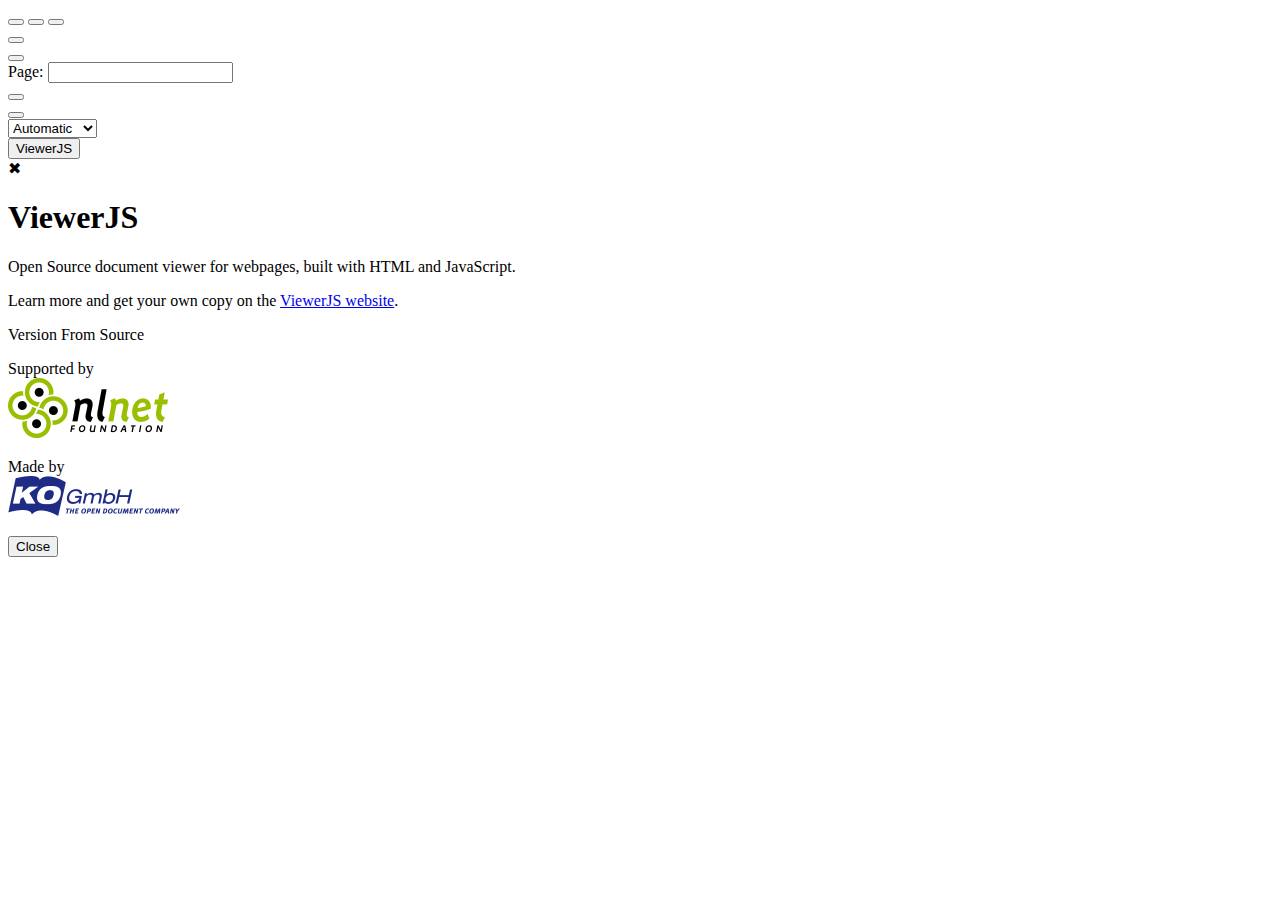
<file: index.html>
<!DOCTYPE html>
<html dir="ltr" lang="en-US">
<head>
    <meta http-equiv="Content-Type" content="text/html; charset=utf-8"/>

    <!--
    @VIEWERJSLICENSE_START@

      Copyright (C) 2012-2015 KO GmbH <copyright@kogmbh.com>

      @licstart
      This file is part of ViewerJS.

      ViewerJS is free software: you can redistribute it and/or modify it
      under the terms of the GNU Affero General Public License (GNU AGPL)
      as published by the Free Software Foundation, either version 3 of
      the License, or (at your option) any later version.

      ViewerJS is distributed in the hope that it will be useful, but
      WITHOUT ANY WARRANTY; without even the implied warranty of
      MERCHANTABILITY or FITNESS FOR A PARTICULAR PURPOSE.  See the
      GNU Affero General Public License for more details.

      You should have received a copy of the GNU Affero General Public License
      along with ViewerJS.  If not, see <http://www.gnu.org/licenses/>.
      @licend

      @source: http://viewerjs.org/
      @source: http://github.com/kogmbh/ViewerJS
    -->

    <!--
      This file is a derivative from a part of Mozilla's PDF.js project. The
      original license header follows.
    -->

    <!--
    Copyright 2012 Mozilla Foundation

    Licensed under the Apache License, Version 2.0 (the "License");
    you may not use this file except in compliance with the License.
    You may obtain a copy of the License at

    http://www.apache.org/licenses/LICENSE-2.0

    Unless required by applicable law or agreed to in writing, software
    distributed under the License is distributed on an "AS IS" BASIS,
    WITHOUT WARRANTIES OR CONDITIONS OF ANY KIND, either express or implied.
    See the License for the specific language governing permissions and
    limitations under the License.

    @VIEWERJSLICENSE_END@
    -->

    <title>ViewerJS</title>
    <!-- If you want to use custom CSS (@font-face rules, for example) you should uncomment
         the following reference and use a local.css file for that. See the example.local.css
         file for a sample.
    <link rel="stylesheet" type="text/css" href="local.css" media="screen"/>
    -->
    <meta name="viewport"
          content="width=device-width, initial-scale=1.0, user-scalable=no, minimum-scale=1.0, maximum-scale=1.0"/>
    <script type="text/javascript">
        function loadPlugin(pluginName, callback) {
            "use strict";
            var script, style;

            // Load script
            script = document.createElement('script');
            script.async = false;
            script.onload = callback;
            script.src = pluginName + '.js';
            script.type = 'text/javascript';
            document.head.appendChild(script);
        }


        // Check for the various File API support.
        if (window.File && window.FileReader && window.FileList && window.Blob) {
            //do your stuff!
        } else {
            alert('The File APIs are not fully supported by your browser.');
        }


    </script>
    <script src="viewer.js" type="text/javascript" charset="utf-8"></script>
    <script src="PluginLoader.js" type="text/javascript" charset="utf-8"></script>

</head>

<body>
<div id="viewer">
    <div id="titlebar">
        <div id="documentName"></div>
        <div id="titlebarRight">
            <button id="presentation" class="toolbarButton presentation" title="Presentation"></button>
            <button id="fullscreen" class="toolbarButton fullscreen" title="Fullscreen"></button>
            <button id="download" class="toolbarButton download" title="Download"></button>
        </div>
    </div>
    <div id="toolbarContainer">
        <div id="toolbar">
            <div id="toolbarLeft">
                <div id="navButtons" class="splitToolbarButton">
                    <button id="previous" class="toolbarButton pageUp" title="Previous Page"></button>
                    <div class="splitToolbarButtonSeparator"></div>
                    <button id="next" class="toolbarButton pageDown" title="Next Page"></button>
                </div>
                <label id="pageNumberLabel" class="toolbarLabel" for="pageNumber">Page:</label>
                <input type="number" id="pageNumber" class="toolbarField pageNumber"/>
                <span id="numPages" class="toolbarLabel"></span>
            </div>
            <div id="toolbarMiddleContainer" class="outerCenter">
                <div id="toolbarMiddle" class="innerCenter">
                    <div id='zoomButtons' class="splitToolbarButton">
                        <button id="zoomOut" class="toolbarButton zoomOut" title="Zoom Out"></button>
                        <div class="splitToolbarButtonSeparator"></div>
                        <button id="zoomIn" class="toolbarButton zoomIn" title="Zoom In"></button>
                    </div>
                            <span id="scaleSelectContainer" class="dropdownToolbarButton">
                                <select id="scaleSelect" title="Zoom" oncontextmenu="return false;">
                                    <option id="pageAutoOption" value="auto" selected>Automatic</option>
                                    <option id="pageActualOption" value="page-actual">Actual Size</option>
                                    <option id="pageWidthOption" value="page-width">Full Width</option>
                                    <option id="customScaleOption" value="custom"></option>
                                    <option value="0.5">50%</option>
                                    <option value="0.75">75%</option>
                                    <option value="1">100%</option>
                                    <option value="1.25">125%</option>
                                    <option value="1.5">150%</option>
                                    <option value="2">200%</option>
                                </select>
                            </span>

                    <div id="sliderContainer">
                        <div id="slider"></div>
                    </div>
                </div>
            </div>
            <div id="toolbarRight">
            </div>
        </div>
    </div>
    <div id="canvasContainer">
        <div id="canvas"></div>
    </div>
    <div id="overlayNavigator">
        <div id="previousPage"></div>
        <div id="nextPage"></div>
    </div>
    <div id="overlayCloseButton">
        &#10006;
    </div>
    <div id="dialogOverlay"></div>
    <div id="blanked"></div>
</div>
</body>
</html>
</file>
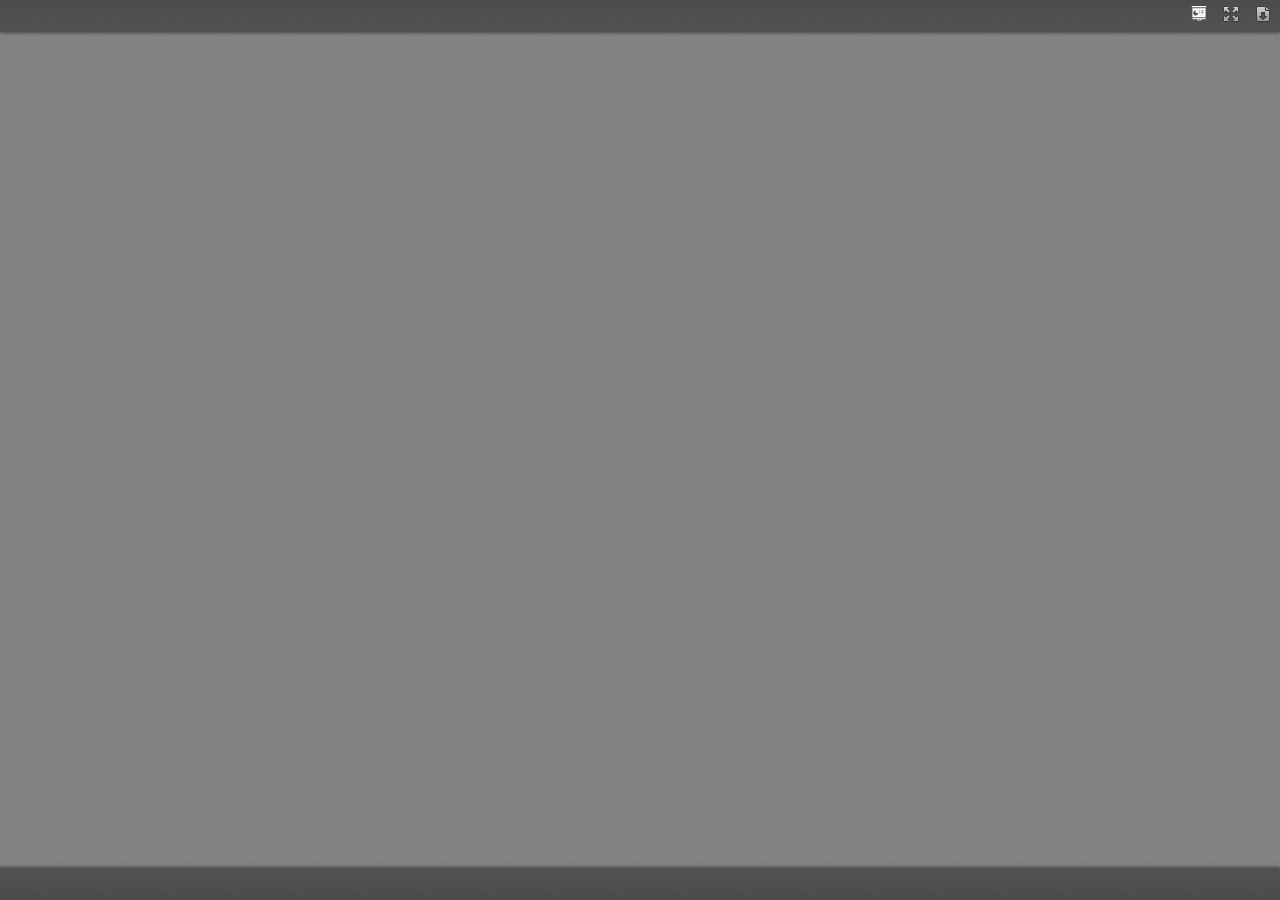
<file: index-strae.html>
<!DOCTYPE html>
<html dir="ltr" lang="en-US">
<head>
    <meta http-equiv="Content-Type" content="text/html; charset=utf-8"/>

    <!--
    @VIEWERJSLICENSE_START@

      Copyright (C) 2012-2015 KO GmbH <copyright@kogmbh.com>

      @licstart
      This file is part of ViewerJS.

      ViewerJS is free software: you can redistribute it and/or modify it
      under the terms of the GNU Affero General Public License (GNU AGPL)
      as published by the Free Software Foundation, either version 3 of
      the License, or (at your option) any later version.

      ViewerJS is distributed in the hope that it will be useful, but
      WITHOUT ANY WARRANTY; without even the implied warranty of
      MERCHANTABILITY or FITNESS FOR A PARTICULAR PURPOSE.  See the
      GNU Affero General Public License for more details.

      You should have received a copy of the GNU Affero General Public License
      along with ViewerJS.  If not, see <http://www.gnu.org/licenses/>.
      @licend

      @source: http://viewerjs.org/
      @source: http://github.com/kogmbh/ViewerJS
    -->

    <!--
      This file is a derivative from a part of Mozilla's PDF.js project. The
      original license header follows.
    -->

    <!--
    Copyright 2012 Mozilla Foundation

    Licensed under the Apache License, Version 2.0 (the "License");
    you may not use this file except in compliance with the License.
    You may obtain a copy of the License at

    http://www.apache.org/licenses/LICENSE-2.0

    Unless required by applicable law or agreed to in writing, software
    distributed under the License is distributed on an "AS IS" BASIS,
    WITHOUT WARRANTIES OR CONDITIONS OF ANY KIND, either express or implied.
    See the License for the specific language governing permissions and
    limitations under the License.

    @VIEWERJSLICENSE_END@
    -->

    <!--
    Created in 07/07/15 22.54
    *
    Copyright 2013 Daniele Pignedoli <daniele.pignedoli@gmail.com>
    *
    @author Daniele Pignedoli <daniele.pignedoli@gmail.com>
    *
    @license <a href="http://www.gnu.org/licenses/gpl.html" target="_new">
    http://www.gnu.org/licenses/gpl.html</a><br /><br />
    This program is free software; you can redistribute it and/or modify<br />
    it under the terms of the GNU General Public License as published by<br />
    the Free Software Foundation; either version 2 of the License, or<br />
    (at your option) any later version<br />
    <br />
    This program is distributed in the hope that it will be useful,<br />
    but WITHOUT ANY WARRANTY; without even the implied warranty of<br />
    MERCHANTABILITY or FITNESS FOR A PARTICULAR PURPOSE.  See the<br />
    GNU General Public License for more details:<br />
    <b>http://www.gnu.org/licenses/gpl.html</b><br />
    <br />
    You should have received a copy of the GNU General Public License<br />
    along with this program; if not, write to the Free Software<br />
    Foundation, Inc., 51 Franklin Street, Fifth Floor, Boston,<br />
    MA 02110-1301, USA<br />
    -->

    <title>ViewerJS</title>
    <!-- If you want to use custom CSS (@font-face rules, for example) you should uncomment
         the following reference and use a local.css file for that. See the example.local.css
         file for a sample.
    <link rel="stylesheet" type="text/css" href="local.css" media="screen"/>
    -->
    <meta name="viewport"
          content="width=device-width, initial-scale=1.0, user-scalable=no, minimum-scale=1.0, maximum-scale=1.0"/>


    <script type="text/javascript">
        function loadPlugin(pluginName, callback) {
            "use strict";
            var script, style;

            // Load script
            script = document.createElement('script');
            script.async = false;
            script.onload = callback;
            script.src = pluginName + '.js';
            script.type = 'text/javascript';
            document.head.appendChild(script);
        }


        function readTextFile(file) {
            var rawFile = new XMLHttpRequest();
            rawFile.overrideMimeType('text/plain');
            rawFile.open("GET", file.file, true);
            rawFile.onreadystatechange = function () {
                if (rawFile.readyState === 4) {
                    file.loaded = true;
                    file.text = rawFile.responseText;
                }
                return null;
            };
            rawFile.send();
        }

        function waitForFile(files, callback) {
            for (i in files) {
                if (false === files[i].loaded) {
                    setTimeout(function () {
                        waitForFile(files, callback);
                    }, 2);
                    return;
                }
            }
            callback();
        }


        var files = [
            {'file': 'viewer-strae.css', 'loaded': false, 'varName': 'viewer_css'},
            {'file': 'viewerTouch-strae.css', 'loaded': false, 'varName': 'viewerTouch_css'},
            {'file': 'PDFViewerPlugin.css', 'loaded': false, 'varName': 'PDFViewerPlugin_css'},
            {'file': 'ODFViewerPlugin.css', 'loaded': false, 'varName': 'ODFViewerPlugin_css'}
        ];

        for (i in files) {
            readTextFile(files[i]);
        }

        waitForFile(files, function () {
            viewer_css = files[0].text;
            viewerTouch_css = files[1].text;
            PDFViewerPlugin_css = files[2].text;
            ODFViewerPlugin_css = files[3].text;

            loadPlugin('PluginLoader', function(){});
            loadPlugin('viewer', function(){});
        });
    </script>
    

</head>

<body>
<div id="viewer">
    <div id="titlebar">
        <div id="documentName"></div>
        <div id="titlebarRight">
            <button id="presentation" class="toolbarButton presentation" title="Presentation"></button>
            <button id="fullscreen" class="toolbarButton fullscreen" title="Fullscreen"></button>
            <button id="download" class="toolbarButton download" title="Download"></button>
        </div>
    </div>
    <div id="toolbarContainer">
        <div id="toolbar">
            <div id="toolbarLeft">
                <div id="navButtons" class="splitToolbarButton">
                    <button id="previous" class="toolbarButton pageUp" title="Previous Page"></button>
                    <div class="splitToolbarButtonSeparator"></div>
                    <button id="next" class="toolbarButton pageDown" title="Next Page"></button>
                </div>
                <label id="pageNumberLabel" class="toolbarLabel" for="pageNumber">Page:</label>
                <input type="number" id="pageNumber" class="toolbarField pageNumber"/>
                <span id="numPages" class="toolbarLabel"></span>
            </div>
            <div id="toolbarMiddleContainer" class="outerCenter">
                <div id="toolbarMiddle" class="innerCenter">
                    <div id='zoomButtons' class="splitToolbarButton">
                        <button id="zoomOut" class="toolbarButton zoomOut" title="Zoom Out"></button>
                        <div class="splitToolbarButtonSeparator"></div>
                        <button id="zoomIn" class="toolbarButton zoomIn" title="Zoom In"></button>
                    </div>
                            <span id="scaleSelectContainer" class="dropdownToolbarButton">
                                <select id="scaleSelect" title="Zoom" oncontextmenu="return false;">
                                    <option id="pageAutoOption" value="auto" selected>Automatic</option>
                                    <option id="pageActualOption" value="page-actual">Actual Size</option>
                                    <option id="pageWidthOption" value="page-width">Full Width</option>
                                    <option id="customScaleOption" value="custom"></option>
                                    <option value="0.5">50%</option>
                                    <option value="0.75">75%</option>
                                    <option value="1">100%</option>
                                    <option value="1.25">125%</option>
                                    <option value="1.5">150%</option>
                                    <option value="2">200%</option>
                                </select>
                            </span>

                    <div id="sliderContainer">
                        <div id="slider"></div>
                    </div>
                </div>
            </div>
            <div id="toolbarRight">
            </div>
        </div>
    </div>
    <div id="canvasContainer">
        <div id="canvas"></div>
    </div>
    <div id="overlayNavigator">
        <div id="previousPage"></div>
        <div id="nextPage"></div>
    </div>
    <div id="overlayCloseButton">
        &#10006;
    </div>
    <div id="dialogOverlay"></div>
    <div id="blanked"></div>
</div>
</body>
</html>
</file>
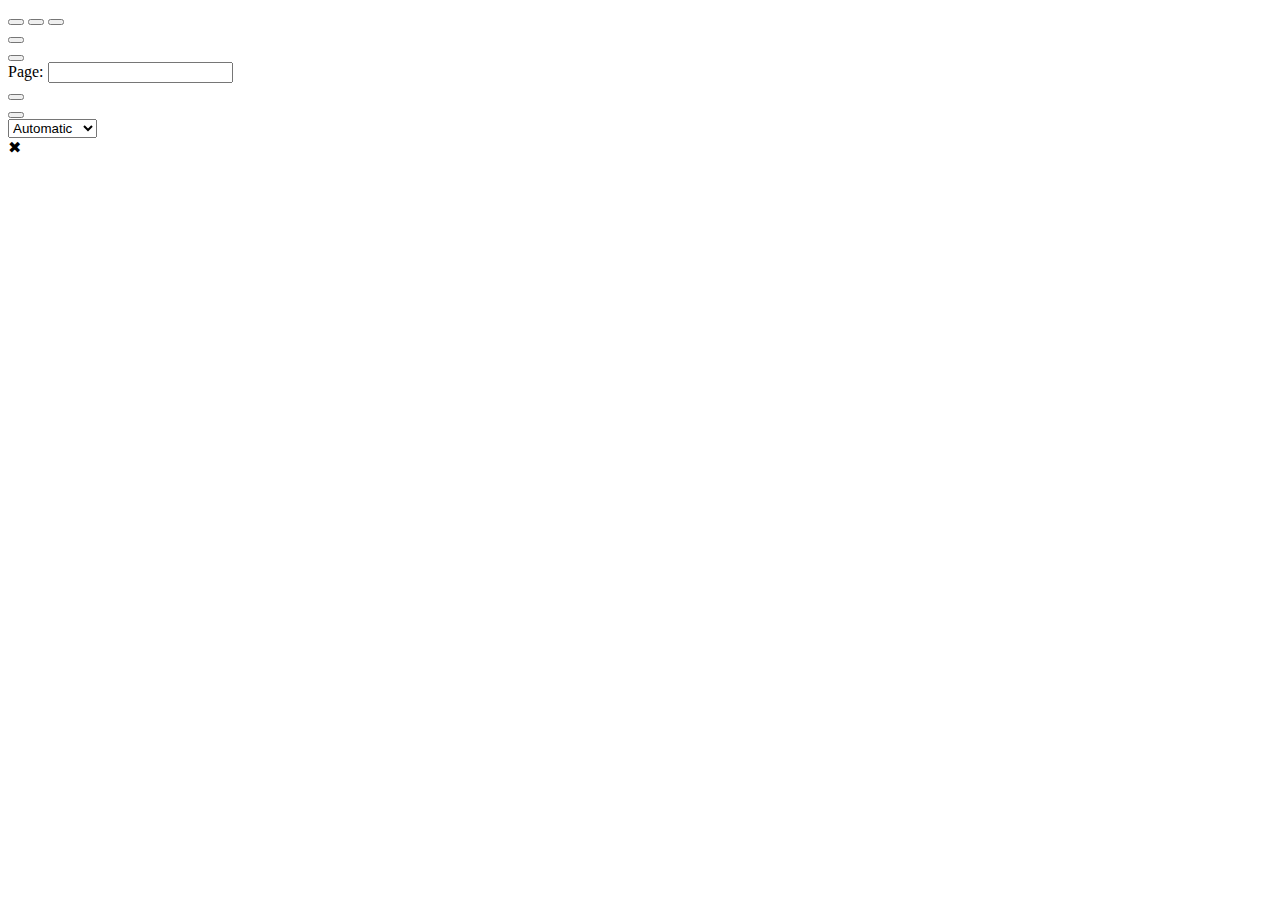
<file: index-template.html>
<!DOCTYPE html>
<html dir="ltr" lang="en-US">
    <head>
        <meta http-equiv="Content-Type" content="text/html; charset=utf-8"/>

<!--
@VIEWERJSLICENSE_START@

  Copyright (C) 2012-2015 KO GmbH <copyright@kogmbh.com>

  @licstart
  This file is part of ViewerJS.

  ViewerJS is free software: you can redistribute it and/or modify it
  under the terms of the GNU Affero General Public License (GNU AGPL)
  as published by the Free Software Foundation, either version 3 of
  the License, or (at your option) any later version.

  ViewerJS is distributed in the hope that it will be useful, but
  WITHOUT ANY WARRANTY; without even the implied warranty of
  MERCHANTABILITY or FITNESS FOR A PARTICULAR PURPOSE.  See the
  GNU Affero General Public License for more details.

  You should have received a copy of the GNU Affero General Public License
  along with ViewerJS.  If not, see <http://www.gnu.org/licenses/>.
  @licend

  @source: http://viewerjs.org/
  @source: http://github.com/kogmbh/ViewerJS
-->

<!--
  This file is a derivative from a part of Mozilla's PDF.js project. The
  original license header follows.
-->

<!--
Copyright 2012 Mozilla Foundation

Licensed under the Apache License, Version 2.0 (the "License");
you may not use this file except in compliance with the License.
You may obtain a copy of the License at

http://www.apache.org/licenses/LICENSE-2.0

Unless required by applicable law or agreed to in writing, software
distributed under the License is distributed on an "AS IS" BASIS,
WITHOUT WARRANTIES OR CONDITIONS OF ANY KIND, either express or implied.
See the License for the specific language governing permissions and
limitations under the License.

@VIEWERJSLICENSE_END@
-->

        <title>ViewerJS</title>
        <!-- If you want to use custom CSS (@font-face rules, for example) you should uncomment
             the following reference and use a local.css file for that. See the example.local.css
             file for a sample.
        <link rel="stylesheet" type="text/css" href="local.css" media="screen"/>
        -->
        <meta name="viewport" content="width=device-width, initial-scale=1.0, user-scalable=no, minimum-scale=1.0, maximum-scale=1.0"/>
                <script type="text/javascript">
            ////<![CDATA[
@VIEWERJS_START@@VIEWERJS_END@
//]]>
        </script>
    </head>

    <body>
        <div id = "viewer">
            <div id = "titlebar">
                <div id = "documentName"></div>
                <div id = "titlebarRight">
                    <button id = "presentation" class = "toolbarButton presentation" title = "Presentation"></button>
                    <button id = "fullscreen" class = "toolbarButton fullscreen" title = "Fullscreen"></button>
                    <button id = "download" class = "toolbarButton download" title = "Download"></button>
                </div>
           </div>
            <div id = "toolbarContainer">
                <div id = "toolbar">
                    <div id = "toolbarLeft">
                        <div id = "navButtons" class = "splitToolbarButton">
                            <button id = "previous" class = "toolbarButton pageUp" title = "Previous Page"></button>
                            <div class="splitToolbarButtonSeparator"></div>
                            <button id = "next" class = "toolbarButton pageDown" title = "Next Page"></button>
                        </div>
                        <label id = "pageNumberLabel" class = "toolbarLabel" for = "pageNumber">Page:</label>
                        <input type = "number" id = "pageNumber" class = "toolbarField pageNumber"/>
                        <span id = "numPages" class = "toolbarLabel"></span>
                    </div>
                    <div id = "toolbarMiddleContainer" class = "outerCenter">
                        <div id = "toolbarMiddle" class = "innerCenter">
                            <div id = 'zoomButtons' class = "splitToolbarButton">
                                <button id = "zoomOut" class = "toolbarButton zoomOut" title = "Zoom Out"></button>
                                <div class="splitToolbarButtonSeparator"></div>
                                <button id = "zoomIn" class = "toolbarButton zoomIn" title = "Zoom In"></button>
                            </div>
                            <span id="scaleSelectContainer" class="dropdownToolbarButton">
                                <select id="scaleSelect" title="Zoom" oncontextmenu="return false;">
                                    <option id="pageAutoOption" value="auto" selected>Automatic</option>
                                    <option id="pageActualOption" value="page-actual">Actual Size</option>
                                    <option id="pageWidthOption" value="page-width">Full Width</option>
                                    <option id="customScaleOption" value="custom"> </option>
                                    <option value="0.5">50%</option>
                                    <option value="0.75">75%</option>
                                    <option value="1">100%</option>
                                    <option value="1.25">125%</option>
                                    <option value="1.5">150%</option>
                                    <option value="2">200%</option>
                                </select>
                            </span>
                            <div id = "sliderContainer">
                                <div id = "slider"></div>
                            </div>
                        </div>
                    </div>
                    <div id = "toolbarRight">
                    </div>
                </div>
            </div>
            <div id = "canvasContainer">
                <div id = "canvas"></div>
            </div>
            <div id = "overlayNavigator">
                <div id = "previousPage"></div>
                <div id = "nextPage"></div>
            </div>
            <div id = "overlayCloseButton">
            &#10006;
            </div>
            <div id = "dialogOverlay"></div>
            <div id = "blanked"></div>
        </div>
    </body>
</html>
</file>
